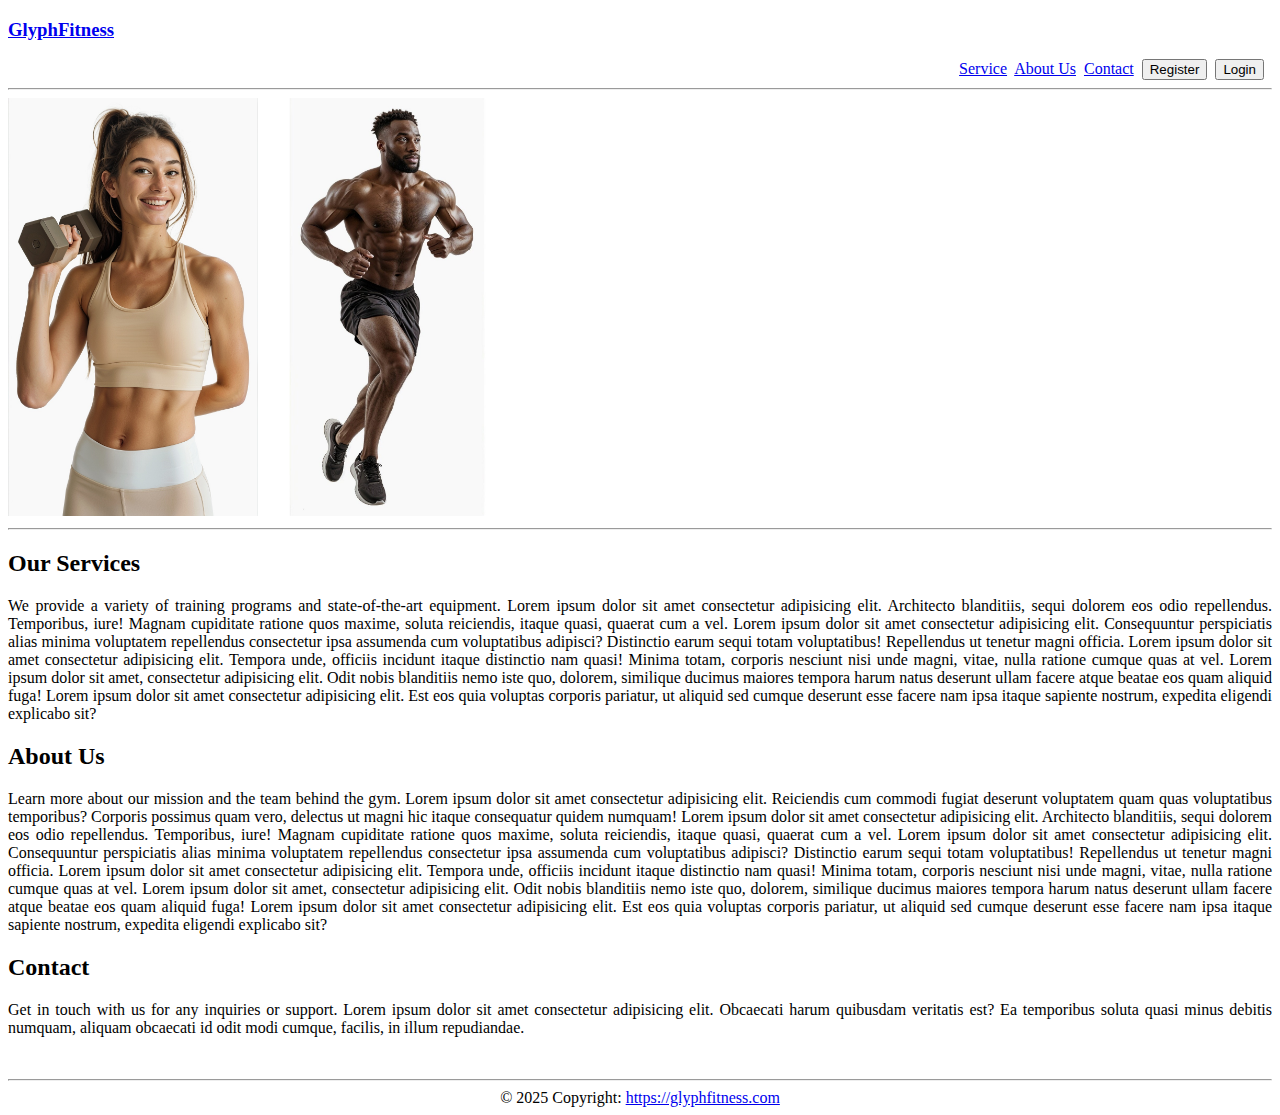
<file: index.html>
<!DOCTYPE html>
<html lang="en">
<head>
    <meta charset="UTF-8">
    <meta name="viewport" content="width=device-width, initial-scale=1.0">
    <title>GlyphFitness</title>
</head>
<body>

    <header>
        <h3><a href="index.html">GlyphFitness</a></h3>
        <nav>
            <div style="text-align: right;">
                <a href="#service">Service</a>&nbsp 
                <a href="#about">About Us</a>&nbsp 
                <a href="#contact">Contact</a>&nbsp 
                <a href="register.html"><button> Register</button></a>&nbsp  
                <a href="login.html"><button>Login</button></a> &nbsp 
            </div>
        </nav>
        <hr>
    </header>

    <img src="UniversalUpscaler_cb6709c1-408f-44ae-b6ad-6e1c3381d275.jpg" alt="" width="250">
    <img src="UniversalUpscaler_5cb75a50-3a1c-4131-8fc7-fdf4cee17f1f.jpg" alt="" width="250">
    <hr>

    <section id="service" style="text-align:justify;">
        <h2>Our Services</h2>
        <p>
          We provide a variety of training programs and state-of-the-art equipment. 
          Lorem ipsum dolor sit amet consectetur adipisicing elit. 
          Architecto blanditiis, sequi dolorem eos odio repellendus. 
          Temporibus, iure! Magnam cupiditate ratione quos maxime, soluta reiciendis, itaque quasi, quaerat cum a vel.
          Lorem ipsum dolor sit amet consectetur adipisicing elit. 
          Consequuntur perspiciatis alias minima voluptatem repellendus consectetur ipsa assumenda cum voluptatibus adipisci? Distinctio earum sequi totam voluptatibus! Repellendus ut tenetur magni officia.
          Lorem ipsum dolor sit amet consectetur adipisicing elit. Tempora unde, officiis incidunt itaque distinctio nam quasi! Minima totam, corporis nesciunt nisi unde magni, vitae, nulla ratione cumque quas at vel.
          Lorem ipsum dolor sit amet, consectetur adipisicing elit. Odit nobis blanditiis nemo iste quo, dolorem, similique ducimus maiores tempora harum natus deserunt ullam facere atque beatae eos quam aliquid fuga!
          Lorem ipsum dolor sit amet consectetur adipisicing elit. Est eos quia voluptas corporis pariatur, ut aliquid sed cumque deserunt esse facere nam ipsa itaque sapiente nostrum, expedita eligendi explicabo sit?
        </p>
    </section>
  
    <section id="about" style="text-align:justify;">
        <h2>About Us</h2>
        <p>Learn more about our mission and the team behind the gym. 
          Lorem ipsum dolor sit amet consectetur adipisicing elit. 
          Reiciendis cum commodi fugiat deserunt voluptatem quam quas voluptatibus temporibus? Corporis possimus quam vero, delectus ut magni hic itaque consequatur quidem numquam!
          Lorem ipsum dolor sit amet consectetur adipisicing elit. 
          Architecto blanditiis, sequi dolorem eos odio repellendus. 
          Temporibus, iure! Magnam cupiditate ratione quos maxime, soluta reiciendis, itaque quasi, quaerat cum a vel. 
          Lorem ipsum dolor sit amet consectetur adipisicing elit. 
          Consequuntur perspiciatis alias minima voluptatem repellendus consectetur ipsa assumenda cum voluptatibus adipisci? Distinctio earum sequi totam voluptatibus! Repellendus ut tenetur magni officia. Lorem ipsum dolor sit amet consectetur adipisicing elit. 
          Tempora unde, officiis incidunt itaque distinctio nam quasi! Minima totam, corporis nesciunt nisi unde magni, vitae, nulla ratione cumque quas at vel. Lorem ipsum dolor sit amet, consectetur adipisicing elit. 
          Odit nobis blanditiis nemo iste quo, dolorem, similique ducimus maiores tempora harum natus deserunt ullam facere atque beatae eos quam aliquid fuga! Lorem ipsum dolor sit amet consectetur adipisicing elit. Est eos quia voluptas corporis pariatur, ut aliquid sed cumque deserunt esse facere nam ipsa itaque sapiente nostrum, expedita eligendi explicabo sit? 
        </p>
    </section>
  
    <section id="contact" style="text-align:justify;">
        <h2>Contact</h2>
        <p>Get in touch with us for any inquiries or support.
          Lorem ipsum dolor sit amet consectetur adipisicing elit. Obcaecati harum quibusdam veritatis est? Ea temporibus soluta quasi minus debitis numquam, aliquam obcaecati id odit modi cumque, facilis, in illum repudiandae.
        </p>
    </section>
    <br>
    <hr>
    

    <footer>
        <div style="text-align: center;">
            &#169; 2025 Copyright:
            <a href="index.html">https://glyphfitness.com</a>
        </div>
    </footer>

</body>
</html>
</file>
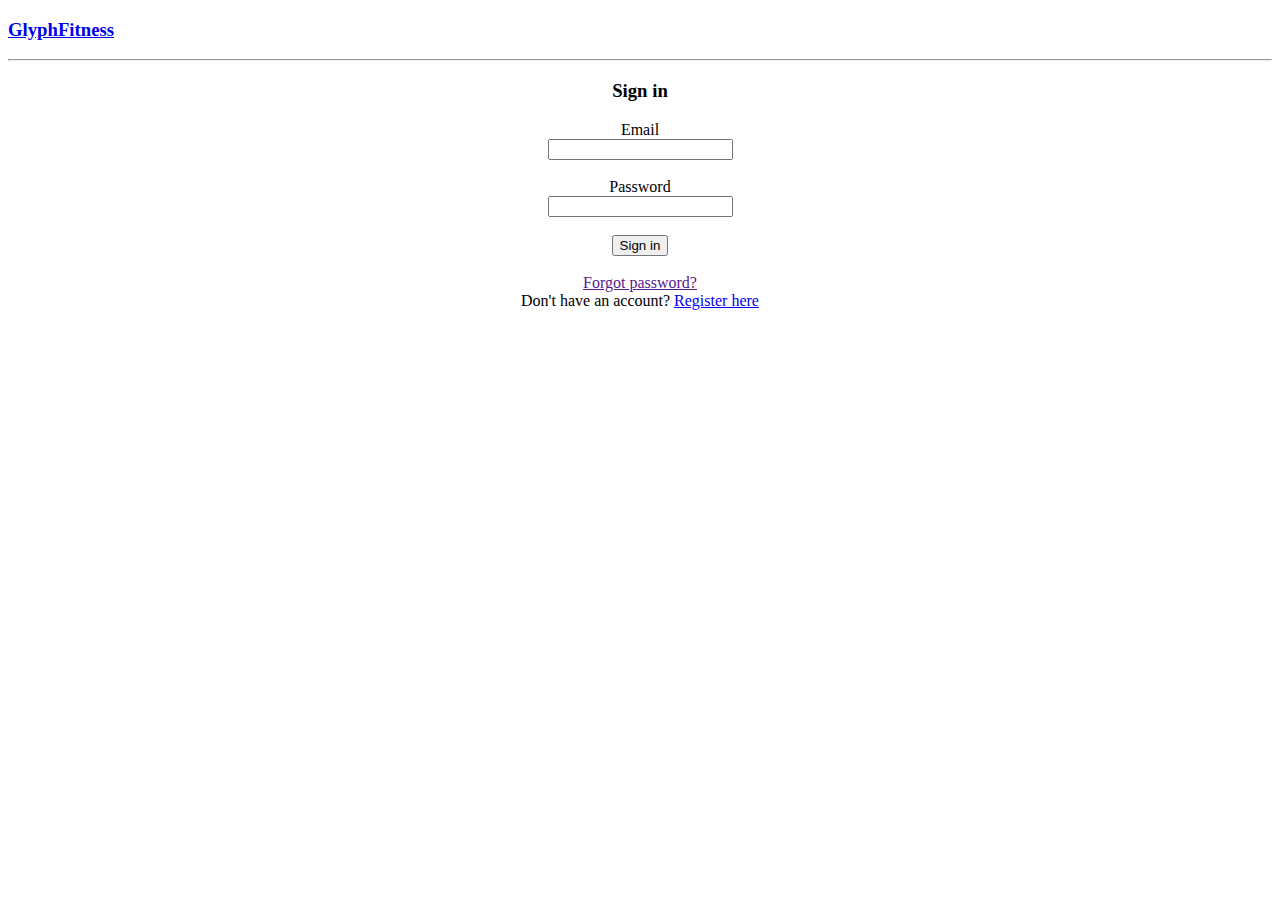
<file: login.html>
<!DOCTYPE html>
<html lang="en">
<head>
    <meta charset="UTF-8">
    <meta name="viewport" content="width=device-width, initial-scale=1.0">
    <title>Document</title>
</head>
<body>
    <header>
        <h3><a href="index.html">GlyphFitness</a></h3>
    </header>
    <hr>

    <h3 style="text-align: center;">Sign in</h3>

    <div style="text-align: center;">
    <form>
        <div>
            <label for="email">Email </label><br>
            <input type="email" id="name" name="email">
        </div><br>
        
        <div>
            <label for="password">Password </label><br>
            <input type="password" id="password" name="password">
        </div><br>

        <div>
            <input type="submit" value="Sign in" name="submit">
        </div><br>

        
        <a href=""> Forgot password? </a><br>
        Don't have an account? 
        <a href="register.html">Register here</a>
    </form>
    </div>
</body>
</html>
</file>
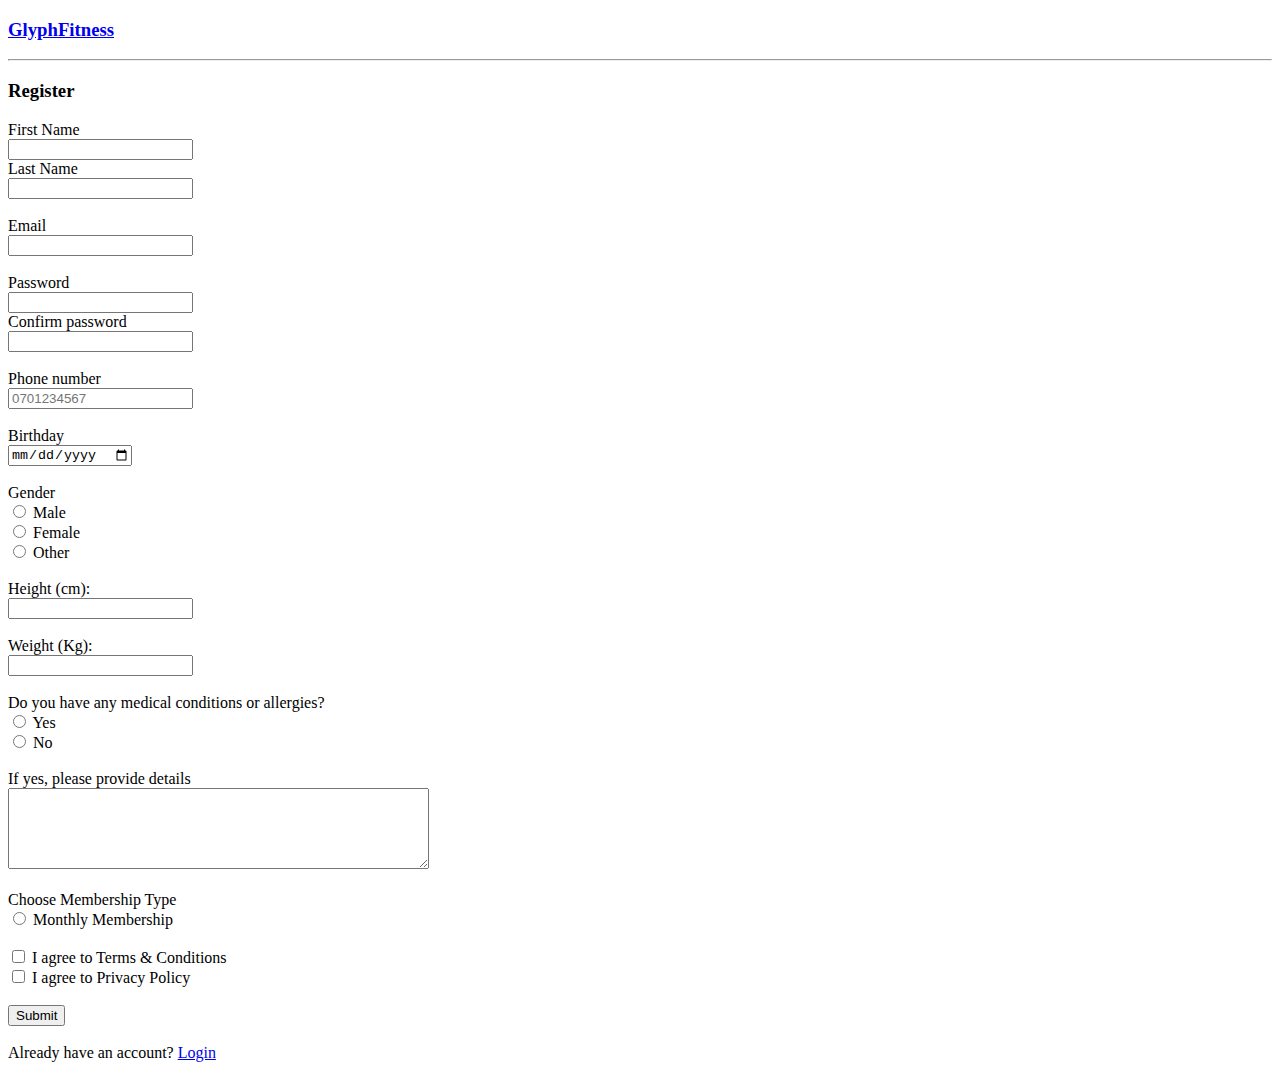
<file: register.html>
<!DOCTYPE html>
<html lang="en">
<head>
    <meta charset="UTF-8">
    <meta name="viewport" content="width=device-width, initial-scale=1.0">
    <title>Document</title>
</head>
<body>
    <header>
        <h3><a href="index.html">GlyphFitness</a></h3>
    </header>
    <hr>

    <h3>Register</h3>

    <div >
    <form>
        <div>
            <label for="fname">First Name </label><br>
            <input type="text" id="fname" name="fname">
        </div>

        <div>
            <label for="lname">Last Name </label><br>
            <input type="text" id="lname" name="lname">
        </div><br>

        <div>
            <label for="email">Email </label><br>
            <input type="email" id="email" name="email">
        </div><br>
        
        <div>
            <label for="password">Password </label><br>
            <input type="password" id="password" name="password">
        </div>

        <div>
            <label for="cpassword">Confirm password </label><br>
            <input type="password" id="cpassword" name="cpassword">
        </div><br>

        <div>
            <label for="phone">Phone number</label><br>
            <input type="tel" id="phone" name="phone" placeholder="0701234567" required>
        </div><br>

        <div>
            <label for="birthday">Birthday </label><br>
            <input type="date" id="birthday" name="birthday">
        </div><br>

        <div>
            <label>Gender</label><br>
            <input type="radio" id="male" name="gender" value="male">
            <label for="male">Male</label><br>
            <input type="radio" id="female" name="gender" value="female">
            <label for="female">Female</label><br>
            <input type="radio" id="other" name="gender" value="other">
            <label for="other">Other</label><br><br>
        </div>

        <div>
            <label for="height">Height (cm):</label><br>
            <input type="number" id="height" name="height" required><br><br>
            <label for="weight">Weight (Kg):</label><br>
            <input type="number" id="weight" name="weight" required><br><br>
        </div>

        <div>
            <label>Do you have any medical conditions or allergies?</label><br>
            <input type="radio" id="conditionsYes" name="conditions" value="conditionsYes">
            <label for="conditionsYes">Yes</label><br>
            <input type="radio" id="conditionsNo" name="conditions" value="conditionsNo">
            <label for="conditionsNo">No</label><br><br>

            <label>If yes, please provide details</label><br>
            <textarea name="message" rows="5" cols="50"></textarea><br><br>
        </div>


        <div>
            <label>Choose Membership Type</label><br>
            <input type="radio" id="MonthlyMembership" name="membership" value="MonthlyMembership">
            <label for="MonthlyMembership">Monthly Membership</label><br><br>
        </div>

        <div>
            <input type="checkbox" id="TermsConditions" name="TermsConditions" value="TermsConditions">
            <label for="TermsConditions">I agree to Terms & Conditions</label><br>
            <input type="checkbox" id="PrivacyPolicy" name="PrivacyPolicy" value="PrivacyPolicy">
            <label for="PrivacyPolicy">I agree to Privacy Policy</label><br><br>
        </div>
        
        <input type="submit" value="Submit"><br><br>

        Already have an account? 
        <a href="login.html">Login</a>

    </form>
    </div>

    
</body>
</html>
</file>
